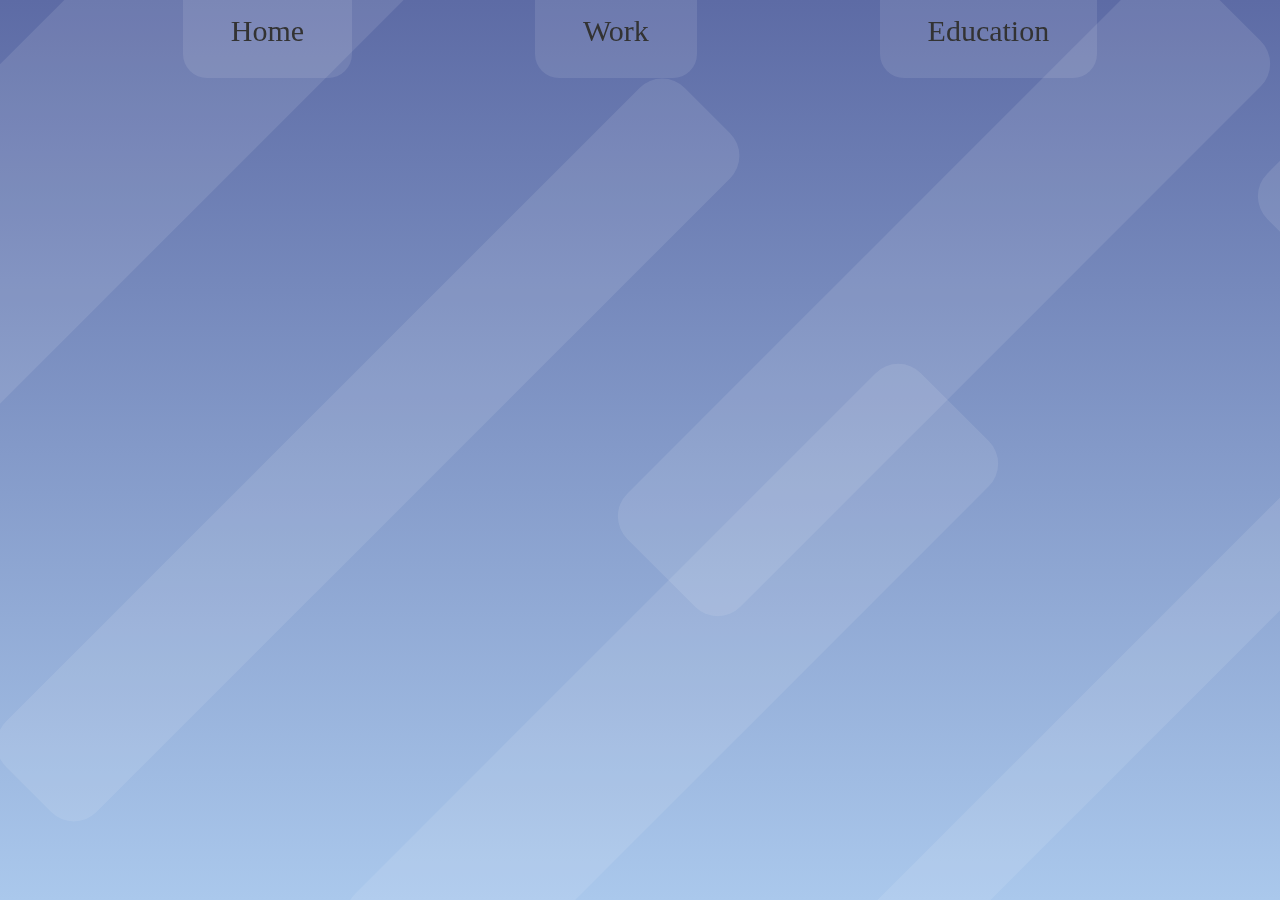
<file: index.html>
<!DOCTYPE html>
<html lang="en">
<head>
    <meta charset="UTF-8">
    <meta name="viewport" content="width=device-width, initial-scale=1.0">
    <link rel="stylesheet" href="style.css"> 
    <title>Labb 2 - Dynamisk CV-sida</title>
</head>
<body>

    <header>
        <nav>
            <a href="index.html"><p>Home</p></a>
            <a href="work.html"><p>Work</p></a>
            <a href="edu.html"><p>Education</p></a>
        </nav>
    </header>

    <div class="box-container">
            <div class="box"></div>
            <div class="box2"></div>
            <div class="box3"></div>
            <div class="box4" id="clickBox"></div>
            <div class="box5"></div>
            <div class="box6"></div>
    </div>

    <div class="modal" id="myModal">
        <div class="modal-content">
            <span class="close">&times;</span>
            <p>Congratulations!</p>
        </div>
    </div>

    <script src="script.js"></script>

</body>
</html>
</file>
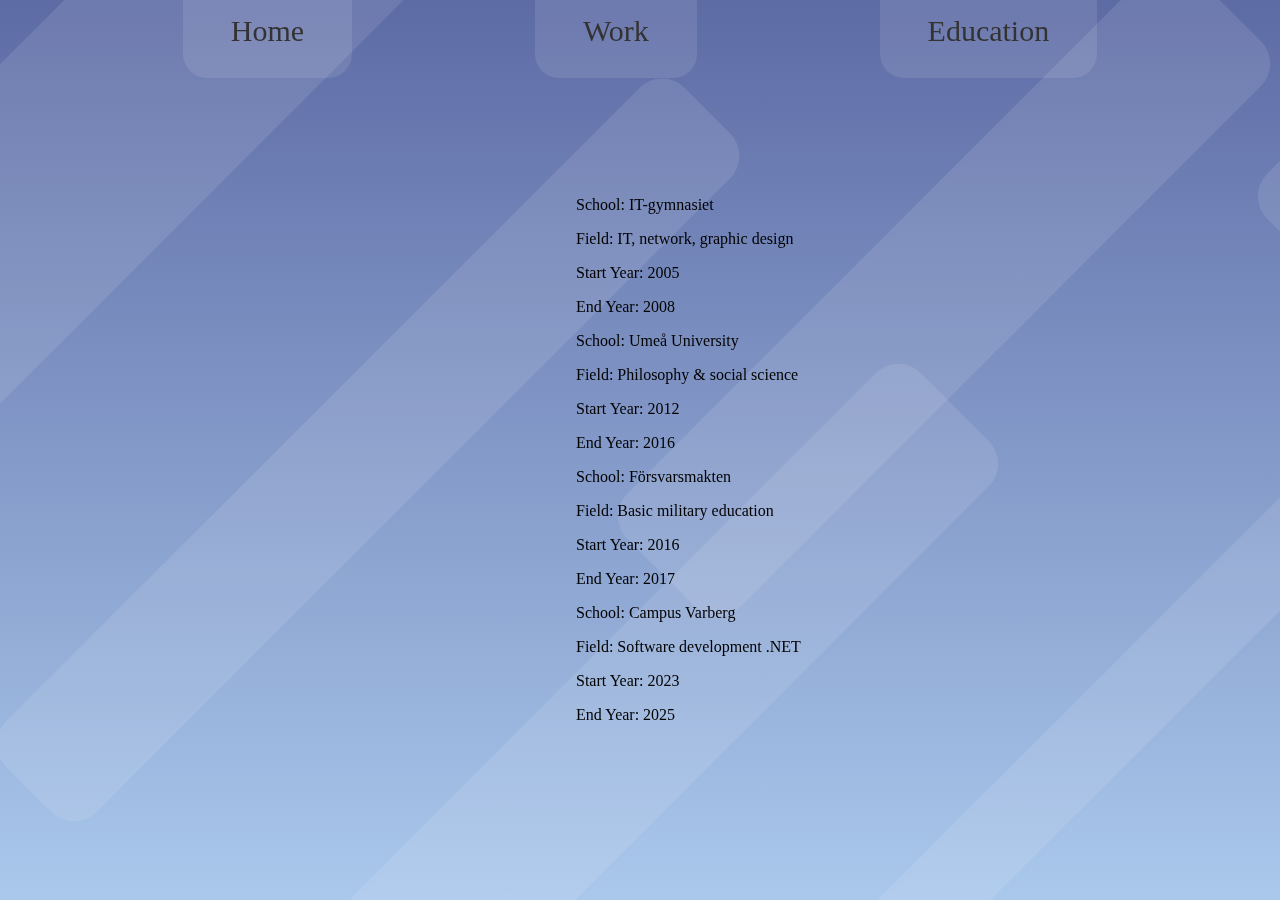
<file: edu.html>
<!DOCTYPE html>
<html lang="en">
<head>
    <meta charset="UTF-8">
    <meta name="viewport" content="width=device-width, initial-scale=1.0">
    <link rel="stylesheet" href="style.css"> 
    <title>Education</title>
</head>
<body>

    <header>
        <nav>
            <a href="index.html"><p>Home</p></a>
            <a href="work.html"><p>Work</p></a>
            <a href="edu.html"><p>Education</p></a>
        </nav>
    </header>

    <div class="box-container">
        <div class="box"></div>
        <div class="box2"></div>
        <div class="box3"></div>
        <div class="box4" id="clickBox"></div>
        <div class="box5"></div>
        <div class="box6"></div>
    </div>

    <div id="education"></div>

    <script>
    // Fetch the JSON data
    fetch('education.json')
        .then(response => response.json()) // Parse the JSON response
        .then(data => { // Handle the parsed JSON data
            // Generate HTML content
            const educationDiv = document.getElementById('education'); // Get the div element by its ID
            data.forEach(education => { // Iterate over each object in the JSON data array
                const eduDiv = document.createElement('div'); // Create a new div element
                // Set the inner HTML of the div to display the workplace information
                eduDiv.innerHTML = `<p>School: ${education.School}</p><p>Field: ${education.Field}</p><p>Start Year: ${education.StartYear}</p><p>End Year: ${education.EndYear}</p>`;
                educationDiv.appendChild(eduDiv); // Append the created div to the workplacesDiv
            });
        })
        .catch(error => console.error('Error fetching JSON:', error)); // Handle any errors that occur during the fetch operation
    </script>

<script src="script.js"></script>
    
</body>
</html>
</file>
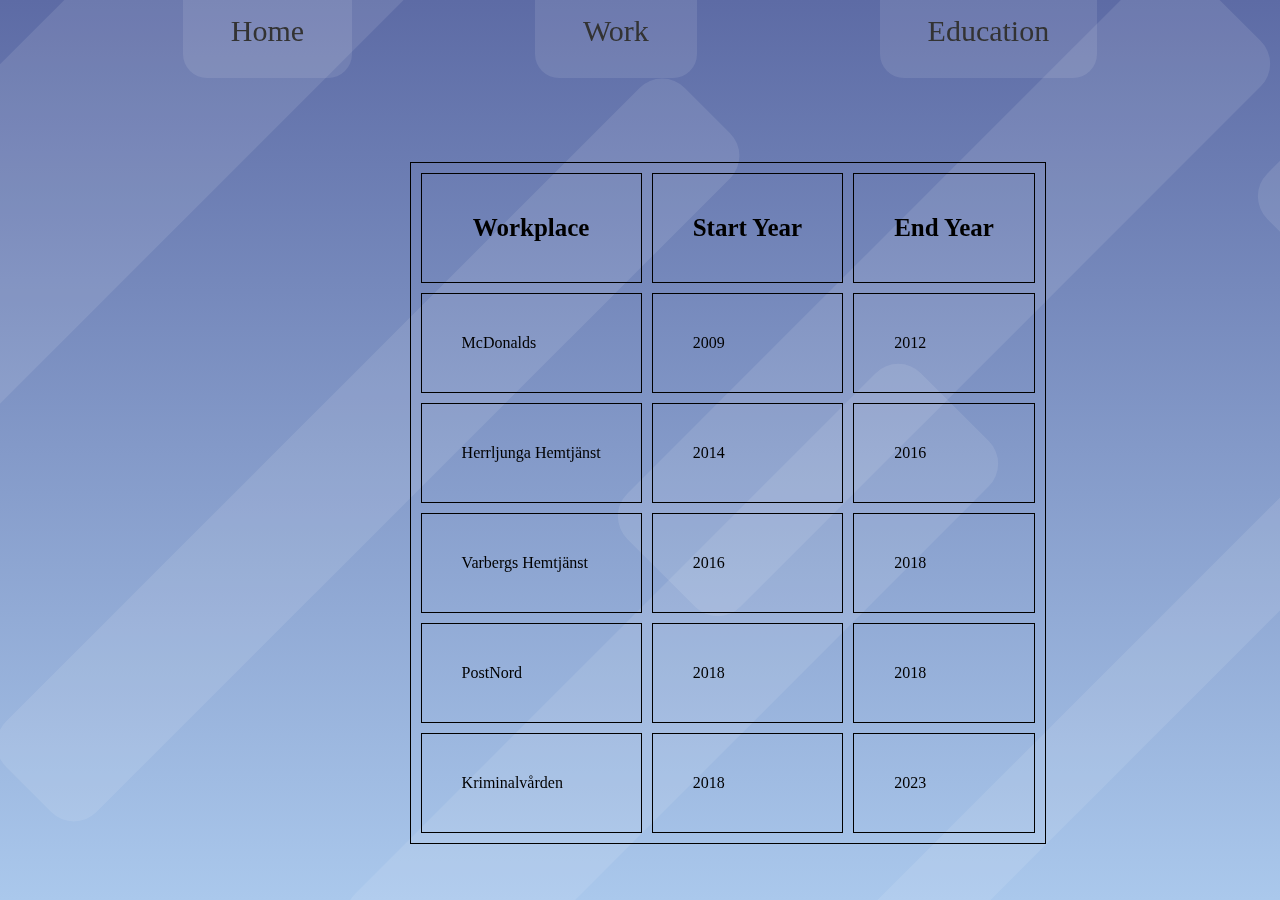
<file: work.html>
<!DOCTYPE html>
<html lang="en">
<head>
    <meta charset="UTF-8">
    <meta name="viewport" content="width=device-width, initial-scale=1.0">
    <link rel="stylesheet" href="style.css">
    <title>Work</title>
</head>
<body>

    <header>
        <nav>
            <a href="index.html"><p>Home</p></a>
            <a href="work.html"><p>Work</p></a>
            <a href="edu.html"><p>Education</p></a>
        </nav>
    </header>

    <div class="box-container">
        <div class="box"></div>
        <div class="box2"></div>
        <div class="box3"></div>
        <div class="box4" id="clickBox"></div>
        <div class="box5"></div>
        <div class="box6"></div>
    </div>

    <div id="workplacesTable"></div>

    <script>
        // Fetch the JSON data
        fetch('work.json')
            .then(response => response.json()) // Parse the JSON response
            .then(data => { // Handle the parsed JSON data
                // Generate HTML table
                const workplacesTable = document.getElementById('workplacesTable'); // Get the div element by its ID
                const table = document.createElement('table'); // Create a new table element
                table.classList.add('workplaces-table'); // Add CSS class to the table

                // Create table header
                const headerRow = document.createElement('tr'); // Create a new row for table header
                headerRow.innerHTML = `<th>Workplace</th><th>Start Year</th><th>End Year</th>`; // Set the inner HTML for the header row
                table.appendChild(headerRow); // Append the header row to the table

                // Iterate over each object in the JSON data array to create table rows
                data.forEach(workplace => {
                    const row = document.createElement('tr'); // Create a new row for each workplace
                    row.innerHTML = `<td>${workplace.Workplace}</td><td>${workplace.StartYear}</td><td>${workplace.EndYear}</td>`; // Set the inner HTML for the row
                    table.appendChild(row); // Append the row to the table
                });

                // Append the table to the workplacesTable div
                workplacesTable.appendChild(table);
            })
            .catch(error => console.error('Error fetching JSON:', error)); // Handle any errors that occur during the fetch operation
    </script>

<script src="script.js"></script>

</body>
</html>
</file>
<file: style.css>
body{
    background: linear-gradient(to bottom, #5d6ba5, #aac8ec);
    margin: 0;
}

nav{
    top: -7rem;
    display: flex;
    position: fixed;
    z-index: 1;
    width: 100%;
    justify-content: space-evenly;
}

a{
    display: flex;
    text-decoration: none; /* remove underline */
    font-size: 30px;
    color: #333; /* set link color */
    background-color: rgba(255, 255, 255, 0.1);
    padding: 3rem;
    border-radius: 1.5rem;
}

a p {
    position: relative;
    top: 3rem;
}

a:hover{
    box-shadow: 0 0 50px rgba(255, 255, 255, 0.2);
}

.box-container{
    position: relative;
    display: flex;
    justify-content: center;
    align-items: center;
    height: 100vh;
    overflow: hidden;
}

.box{
    width: 8rem;
    height: 60rem;
    left: 10%;
    transform: rotate(45deg);
    background-color: white;
    opacity: .1;
    border-radius: 2rem;
    position: relative;
}

.box2{
    width: 15rem;
    height: 70rem;
    top: -10rem;
    left: -30rem;
    transform: rotate(45deg);
    background-color: white;
    opacity: .1;
    border-radius: 2rem;
    position: relative;
}

.box3{
    width: 10rem;
    height: 50rem;
    top: -10rem;
    left: 20rem;
    transform: rotate(45deg);
    background-color: white;
    opacity: .1;
    border-radius: 2rem;
    position: relative;
}

.box4{
    width: 5rem;
    height: 80rem;
    top: 20rem;
    left: 20rem;
    transform: rotate(45deg);
    background-color: white;
    opacity: .1;
    border-radius: 2rem;
    position: relative;
    cursor: pointer;
}

.box5{
    width: 10rem;
    height: 50rem;
    top: 15rem;
    left: -12rem;
    transform: rotate(45deg);
    background-color: white;
    opacity: .1;
    border-radius: 2rem;
    position: relative;
}

.box6{
    width: 10rem;
    height: 50rem;
    top: -30rem;
    left: 35rem;
    transform: rotate(45deg);
    background-color: white;
    opacity: .1;
    border-radius: 2rem;
    position: relative;
}

#education{
    position: fixed;
    top: 20%;
    left: 45%;
}

#workplacesTable{
    position: fixed;
    top: 18%;
    left: 32%;
}

.workplaces-table {
    border-collapse: separate;
    border-spacing: 10px;
    border: black solid 1px;
}

.workplaces-table:hover{
    box-shadow: 0 0 50px rgba(255, 255, 255, 0.2);
}

.workplaces-table th{
    font-size: 25px;
    padding: 40px;
    border: black solid 1px;
}

.workplaces-table td{
    padding: 40px;
    border: black solid 1px;
}

.workplaces-table th:hover,
.workplaces-table td:hover{
    background-color: #f8c0572a;
}

.modal {
    display: none;
    position: fixed;
    left: 0;
    top: 0;
    width: 100%;
    height: 100%;
    overflow: auto;
}

.modal-content {
    background-color: white;
    opacity: .1;
    border-radius: 2rem;
    margin: 15% auto;
    padding: 20px;
    border: 1px solid #888;
    width: 80%;
}
</file>
